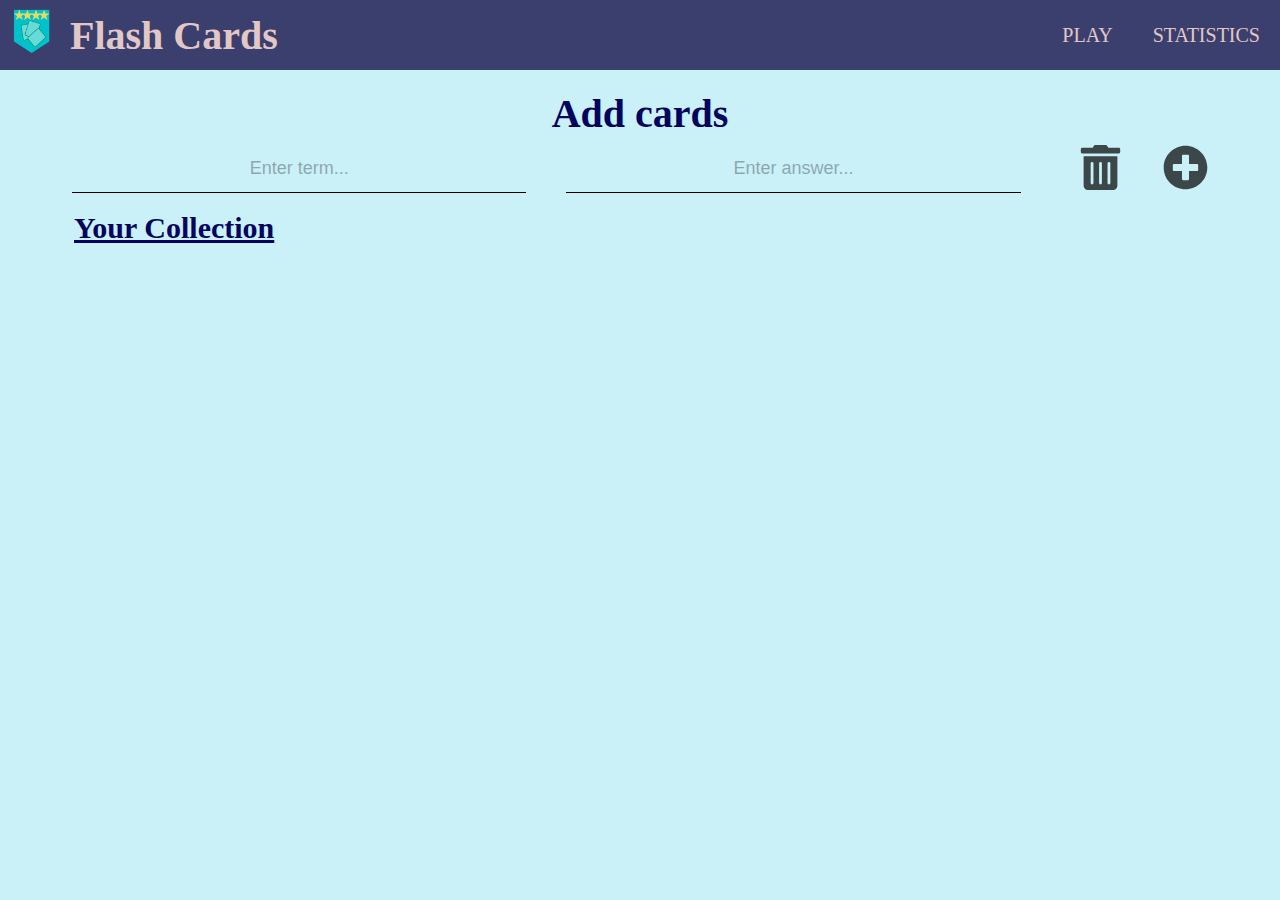
<file: index.html>
<!DOCTYPE html>
<html lang="en">
  <head>
    <meta charset="UTF-8" />
    <meta http-equiv="X-UA-Compatible" content="IE=edge" />
    <meta name="viewport" content="width=device-width, initial-scale=1.0" />
    <title>Flash card app</title>
    <link rel="stylesheet" type="text/css" href="style.css" />
  </head>
  <body>
    <div class="modal" id="modal">
      <div class="modal-header">
        <div class="title">Edit</div>
        <button data-close-button class="close-button">&times;</button>
      </div>
      <div class="modal-body">
        <input class ="modal-input" type="text" id="first-card-tochange" name="first-card" />
        <input class ="modal-input" type="text" id="second-card-tochange" name="second-card" />
        <button id="btn-modal-update" type="submit">Update</button>
      </div>
    </div>
    <header>
      <nav>
        <a href="welcome.html" id="home-link">
          <img src="img/log_rmv_bg.png" alt="logo" width="70" height="70" />
          <h1>Flash Cards</h1>
        </a>

        <div>
          <ul id="nav-links">
            <li><a id="play" href="">PLAY</a></li>
            <li><a href="">STATISTICS</a></li>
          </ul>
        </div>
      </nav>
    </header>
    <div class="main">
      <section>
        <h1 id="title">Add cards</h3>
        <div class="wrap">
          <input
            class="insert-input flex-child-input"
            type="text"
            id="first-text"
            name="first-text"
            placeholder="Enter term..."
          />
          <input
            class="insert-input flex-child-input"
            type="text"
            id="second-text"
            name="second-text"
            placeholder="Enter answer..."
          />
          <button class="button-svg flex-child-input" type="Submit" id="btn-clear-all">
            <img class="svg-img-insert"src="img/trash-alt-solid.svg" width="60px" height="60px" />
          </button>
          <button class="button-svg flex-child-input" type="Submit" id="btn-insert">
            <img class ='svg-img-insert' src="img/plus-circle-solid.svg" width="60px" height="60px" />
          </button>
        </div>
      </section>
      <article>
        <div id="collection">
          <h2>Your Collection</h1>
          <ol id="list"></ol>
        </div>
      </article>
    </div>
    
    <div id="overlay"></div>
    <script type="module" src="script.js"></script>
  </body>
</html>
</file>
<file: style.css>
* {
  box-sizing: border-box;
  padding: 0;
  margin: 0;
}

h1 {
  text-align: center;
}
html {
  height: 100%;
  font-size: 20px;
  color: #03045e;
}
body {
  min-height: 100%;
  width: 100%;
  background-color: #caf0f8;
}
.button-svg {
  padding: 0;
  border: none;
  background: none;
  cursor: pointer;
}
.svg-img {
  width: 30px;
  height: 30px;
}
.svg-img-insert {
  width: 45px;
  height: 45px;
  opacity: 0.7;
}

/* -------------------NAVIGATION STYLES--------------- */
nav {
  display: flex;
  justify-content: space-between;
  align-items: center;
  background-color: hsla(245, 60%, 18%, 0.796);
}
header {
  position: sticky;
  top: 0;
}
#home-link {
  display: flex;
  align-items: center;
  text-decoration: none;
  color: rgb(226, 199, 199);
}
#nav-links {
  display: flex;
  margin: 0;
  padding: 0;
}
#nav-links li {
  list-style: none;
}
#nav-links li a {
  text-decoration: none;
  color: rgb(226, 199, 199);
  padding: 1rem;
}

/* ---------------NAVIGATION STYLES-------------------- */

.main {
  width: 90%;
  margin-left: 5%;
  margin-right: 5%;
  margin-top: 1rem;
  color: #03045e;
}

/* -----------------INPUT STYLES------------------- */
.wrap {
  display: flex;
  padding: 0.4rem;
  justify-content: flex-start;
  gap: 2rem;
}
.insert-input {
  border: 0;
  border-bottom: 1.5px solid black;
  outline: 0;
  font-size: 0.9rem;
  color: black;
  background: transparent;
  text-align: center;
  flex-basis: 40%;
  min-width: 0;
}

.wrap :nth-child(3) {
  min-width: 0;
  margin-left: auto;
}

::placeholder {
  /* Chrome, Firefox, Opera, Safari 10.1+ */
  color: black;
  opacity: 0.3; /* Firefox */
}

:-ms-input-placeholder {
  /* Internet Explorer 10-11 */
  color: black;
}

::-ms-input-placeholder {
  /* Microsoft Edge */
  color: black;
}

/* ----------INPUT STYLES----------------- */

/* --------------RECORD STYLE-------------------- */
h2 {
  text-decoration:underline;
  padding: 0.5rem;
}
.single-record {
  padding: 0.7rem;
  margin: 0.4rem;
  display: flex;
  justify-content: space-between;
  background-color: #90e0ef;
  border-radius: 10px;
  opacity: 0.6;
}
.single-record .phrases {
  flex-basis: 92%;
}
.single-record .buttons-in-record {
  flex-basis: 8%;
}
.phrases {
  display: inline-flex;
  list-style: none;
}

.phrases :nth-child(1) {
  border-right: 1px solid #3a0ca3;
  flex-basis: 25%;
  min-width: 5rem;
  overflow-wrap: anywhere;
  padding: 0.4rem;
  align-self: center;
}
.phrases :nth-child(2) {
  margin-left: 0.3rem;
  overflow-wrap: anywhere;
  align-self: center;
  padding: 0.4rem;
}

.buttons-in-record {
  display: flex;
  justify-content: space-between;
  gap: 0.7rem;
}

/* -----------------RECORD STYLE----------------------- */

/* ------------------------MODALS-----------------------  */
.modal {
  position: fixed;
  top: 50%;
  left: 50%;
  transform: translate(-50%, -50%) scale(0);
  transition: 200ms ease-in-out;
  border: 1px solid black;
  border-radius: 10px;
  z-index: 10;
  background-color: white;
  width: 500px;
  max-width: 80%;
}

.modal.active {
  transform: translate(-50%, -50%) scale(1);
}

.modal-header {
  padding: 10px 15px;
  display: flex;
  justify-content: space-between;
  align-items: center;
  border-bottom: 1px solid black;
}

.modal-header .title {
  font-size: 1.25rem;
  font-weight: bold;
}

.modal-header .close-button {
  cursor: pointer;
  border: none;
  outline: none;
  background: none;
  font-size: 1.25rem;
  font-weight: bold;
}

.modal-body {
  padding: 0.5rem 1rem;
  display: flex;
  justify-content: space-between;
  gap: 0.2rem;
}
.modal-input {
  outline: 0;
  border-width: 0 0 2px;
  border-color: grey;
  min-width: 0;
}
#btn-modal-update {
  border: 1px solid grey;
  border-radius: 1rem;
  padding: 0.4rem;
  background-color: #ade8f4;
  max-width: min-content;
}
#overlay {
  position: fixed;
  opacity: 0;
  transition: 200ms ease-in-out;
  top: 0;
  left: 0;
  right: 0;
  bottom: 0;
  background-color: rgba(0, 0, 0, 0.5);
  pointer-events: none;
}

#overlay.active {
  opacity: 1;
  pointer-events: all;
}
/* ------------------------MODALS-----------------------  */

@media screen and (max-width: 430px) {
  html {
    font-size: 16px;
  }
  .phrases {
    display: flex;
    flex-direction: column;
    list-style: none;
  }
  .phrases :nth-child(1) {
    border-bottom: 1px solid orange;
    border-right: 0;
    flex-basis: 25%;
    min-width: 5rem;
    overflow-wrap: anywhere;
    padding: 0.4rem;
    text-align: center;
  }
  .phrases :nth-child(2) {
    margin-left: 0.3rem;
    overflow-wrap: anywhere;
    text-align: center;
    padding: 0.4rem;
  }
  .svg-img {
    width: 25px;
    height: 25px;
  }
  .svg-img-insert {
    width: 35px;
    height: 35px;
  }
}
</file>
